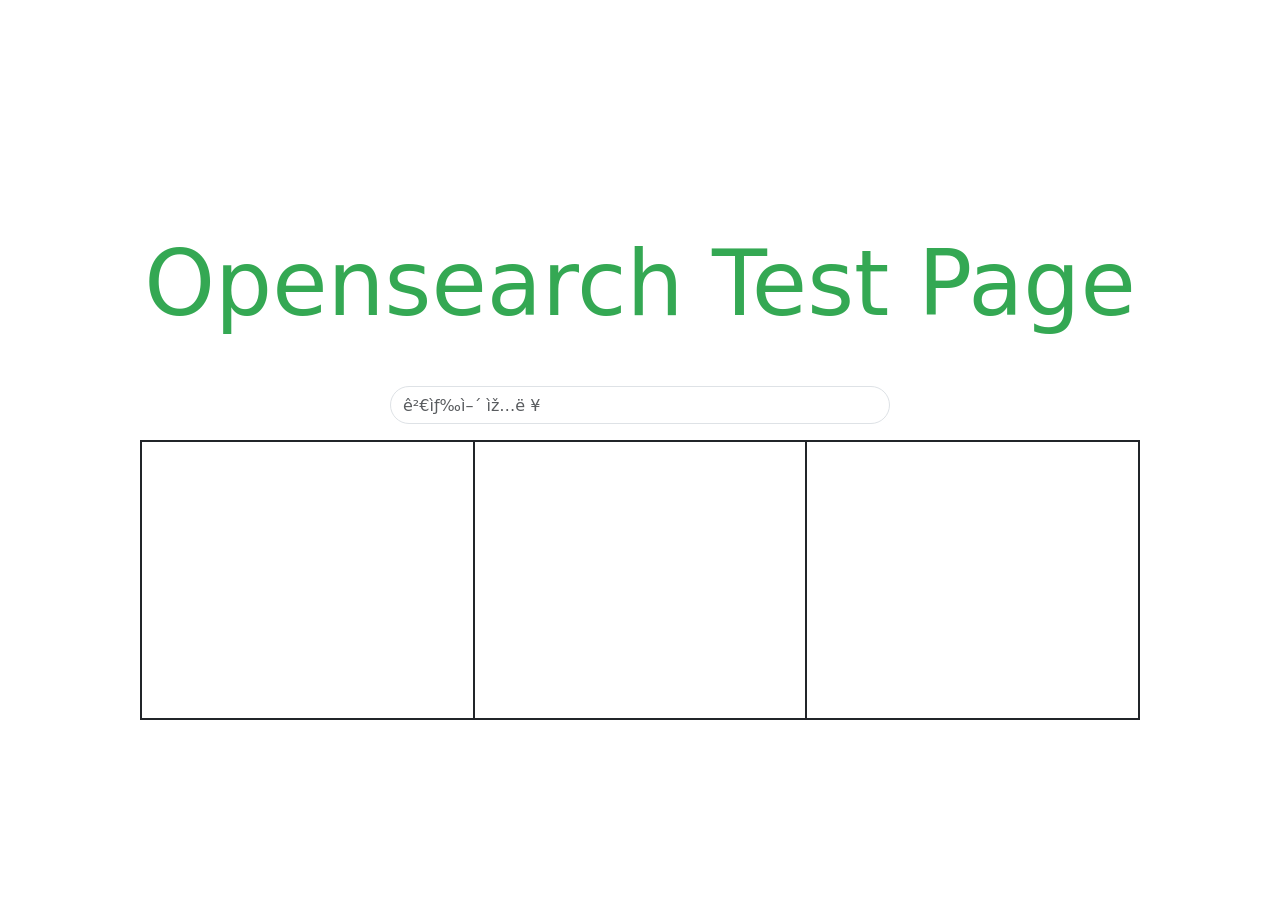
<file: templates/index.html>
<!DOCTYPE html>
<html>
<head>
    <script src="https://ajax.googleapis.com/ajax/libs/jquery/3.6.0/jquery.min.js"></script>    
    <link rel="stylesheet" href="https://stackpath.bootstrapcdn.com/bootstrap/4.5.2/css/bootstrap.min.css" integrity="sha384-JcKb8q3iqJ61gNV9KGb8thSsNjpSL0n8PARn9HuZOnIxN0hoP+VmmDGMN5t9UJ0Z" crossorigin="anonymous">
    <link href="https://cdn.jsdelivr.net/npm/bootstrap@5.2.3/dist/css/bootstrap.min.css" rel="stylesheet" integrity="sha384-rbsA2VBKQhggwzxH7pPCaAqO46MgnOM80zW1RWuH61DGLwZJEdK2Kadq2F9CUG65" crossorigin="anonymous">
    <link rel="stylesheet" href="/static/css/style.css" type="text/css">
    <title>Opensearch Test Page</title>
    <style>
    
    </style>
    <div id="header">
    <h1>
        <span></span><span></span><span></span><span></span><span>Opensearch Test Page</span><span></span>
        </h1>
        <div class="mx-auto mt-5 search-bar input-group mb-3">
            <input name="q" type="text" class="form-control rounded-pill" id="search" placeholder="검색어 입력" aria-label="Recipient's username" aria-describedby="button-addon2">
        </div>
    </div>
</head>
<body> 
    <div id="cont_wrap" class="clfix">
        <main>
            <div class="artist_info" id="artist_info_upper">      
              <div class="upper_info_box" id="img"></div>
              <div class="upper_info_box" id="artist"></div>
              <div class="upper_info_box" id="top_track"></div>
          </div>           
            
          </main>
    </div>  
    <!-- </form> -->
</body>
<script src="https://cdn.jsdelivr.net/npm/bootstrap@5.2.3/dist/js/bootstrap.bundle.min.js" integrity="sha384-kenU1KFdBIe4zVF0s0G1M5b4hcpxyD9F7jL+jjXkk+Q2h455rYXK/7HAuoJl+0I4" crossorigin="anonymous"></script>

<script type="text/javascript">
    $(document).ready(function() {
        // Enter 키를 누를 때 검색 함수 실행
        $("#search").keypress(function(event) {
            if (event.keyCode === 13) {
            event.preventDefault(); // 기본 동작 취소
            // artist();            
            exist();
            }
        });
        });
    function artist() {
        var artist = $("#search").val();
        $.ajax({
                url: "/artist",
                type: "GET",
                data: {q:artist},
                success: function(data) {                              
                    $("#search-artist").html("");                                                                                                                     
                        let artist_info =  `<img class='artist_img' src='${data}'>`;                        
                        $("#search-artist").append(artist_info);
                },
                error: function() {
                    console.log("fail");
                }
            }
        );
    };
    function exist() {
        var artist = $("#search").val();
        $.ajax({
                url: "/exist",
                type: "GET",
                data: {q:artist},
                success: function(data) {          
                    var obj = data;
                    var tc = '';
                    console.log(obj)                                                                                      
                
                    followers = obj['artists']['items'][0]['followers']['total']
                    genres = obj['artists']['items'][0]['genres']
                    img = obj['artists']['items'][0]['images'][1]['url']
                    name = obj['artists']['items'][0]['name']
                    url = obj['artists']['items'][0]['external_urls']['spotify']                       
                    
                    artist_img = `<img class='artist_img' src='${img}' style="max-width: 100%; height: auto;">`                  
                    $("#img").append(artist_img);
                },
                error: function() {
                    console.log("fail"+artist);
                }
            }
        );
    };
    // function exist() {
    //     var artist = $("#search").val();
    //     $.ajax({
    //             url: "/exist",
    //             type: "GET",
    //             data: {q:artist},
    //             success: function(data) {          
    //                 var obj = data;
    //                 var tc = '';                                                                                            
    //                 for(let i = 0; i < obj.length; i++){
    //                     let artist = obj[i]["artist"];
    //                     let track = obj[i]["track"];
    //                     let img = obj[i]["img"];
    //                     let pop = obj[i]["popularity"];

    //                     tc += `<tr>`;
    //                     tc += `<td><img class='artist_img' src='${img}'></td>`;
    //                     tc += `<td class="track_column"><nobr>`+track+`</nobr></td>`;                        
    //                     tc += `<td class="vert-m">`+artist+`</td>`;
    //                     tc += `<td class="vert-m text-right">`+pop+`</td>`;
    //                     tc += `</tr>`;
    //                 };
    //                 $("#table_content").html("");                     
    //                 $("#table_content").append(tc);
    //             },
    //             error: function() {
    //                 console.log("fail"+artist);
    //             }
    //         }
    //     );
    // };
</script>
</html>
</file>
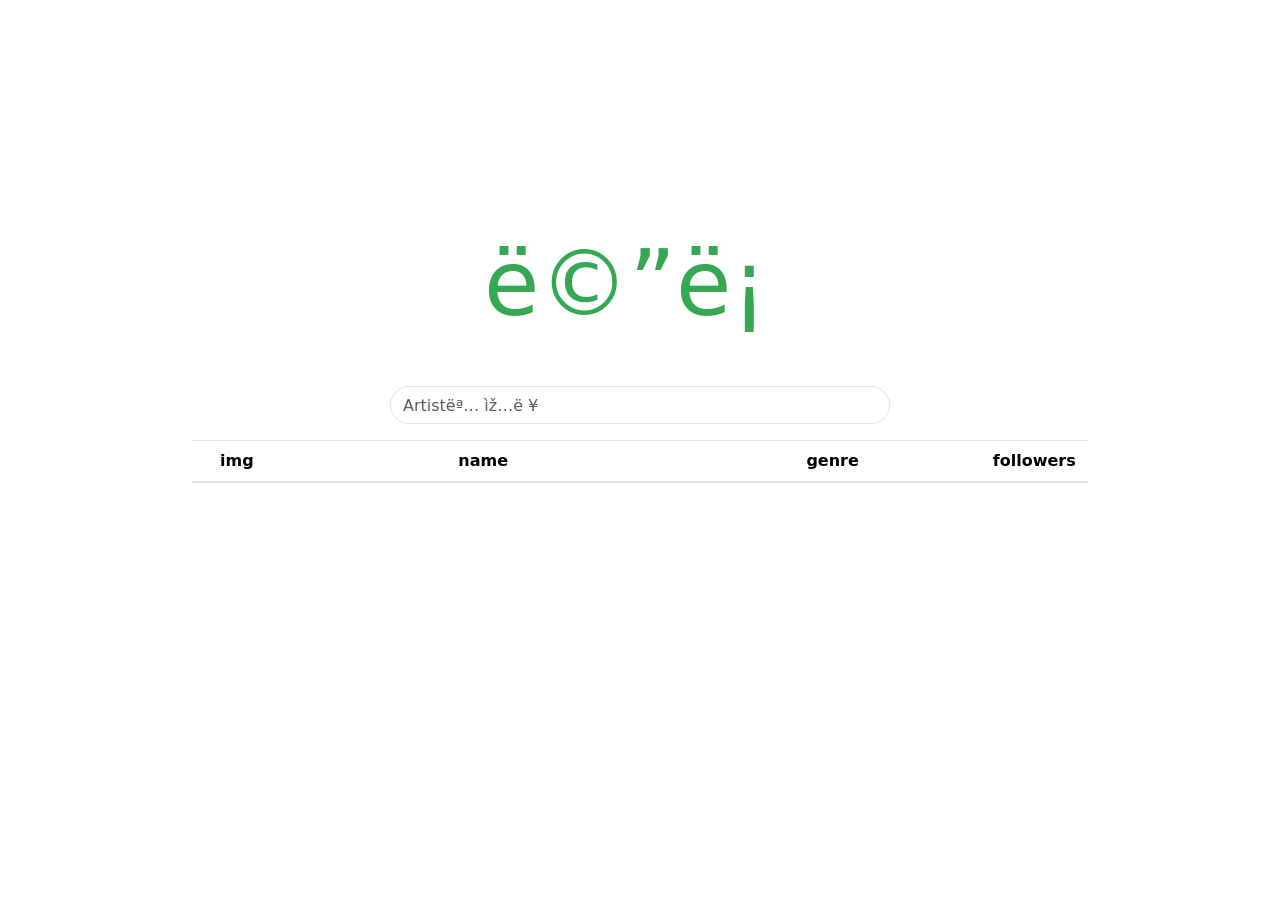
<file: templates/bak.html>
<!DOCTYPE html>
<html>
<head>
    <script src="https://ajax.googleapis.com/ajax/libs/jquery/3.6.0/jquery.min.js"></script>    
    <link rel="stylesheet" href="https://stackpath.bootstrapcdn.com/bootstrap/4.5.2/css/bootstrap.min.css" integrity="sha384-JcKb8q3iqJ61gNV9KGb8thSsNjpSL0n8PARn9HuZOnIxN0hoP+VmmDGMN5t9UJ0Z" crossorigin="anonymous">
    <link href="https://cdn.jsdelivr.net/npm/bootstrap@5.2.3/dist/css/bootstrap.min.css" rel="stylesheet" integrity="sha384-rbsA2VBKQhggwzxH7pPCaAqO46MgnOM80zW1RWuH61DGLwZJEdK2Kadq2F9CUG65" crossorigin="anonymous">
    <link rel="stylesheet" href="/static/css/style.css" type="text/css">
    <title>메론</title>
    <style>
    
    </style>
    <div id="header">
    <h1>
        <span></span><span></span><span></span><span></span><span>메론</span><span></span>
        </h1>
        <div class="mx-auto mt-5 search-bar input-group mb-3">
            <input name="q" type="text" class="form-control rounded-pill" id="search" placeholder="Artist명 입력" aria-label="Recipient's username" aria-describedby="button-addon2">
        </div>
    </div>
</head>
<body> 
    <div id="cont_wrap" class="clfix">
            <table id="result_list" class= "table table table-border" style="width: 70%;">
                <thead>
                <tr>
                <th class="track-column" scope="col" style="width: 10%;">img</th>
                <th class="track-column" scope="col" style="width: 45%;">name</th>
                <th class="track-column" scope="col" style="width: 33%;">genre</th>            
                <th class="track-column" scope="col" style="width: 12%;">followers</th>
                </tr>
                </thead>
                <tbody id="table_content">
                </tbody>
            </table>
    </div>  
    <!-- </form> -->
</body>
<script src="https://cdn.jsdelivr.net/npm/bootstrap@5.2.3/dist/js/bootstrap.bundle.min.js" integrity="sha384-kenU1KFdBIe4zVF0s0G1M5b4hcpxyD9F7jL+jjXkk+Q2h455rYXK/7HAuoJl+0I4" crossorigin="anonymous"></script>

<script type="text/javascript">
    $(document).ready(function() {
        // Enter 키를 누를 때 검색 함수 실행
        $("#search").keypress(function(event) {
            if (event.keyCode === 13) {
            event.preventDefault(); // 기본 동작 취소
            // artist();            
            exist();
            }
        });
        });
    function artist() {
        var artist = $("#search").val();
        $.ajax({
                url: "/artist",
                type: "GET",
                data: {q:artist},
                success: function(data) {                              
                    $("#search-artist").html("");                                                                                                                     
                        let artist_info =  `<img class='artist_img' src='${data}'>`;                        
                        $("#search-artist").append(artist_info);
                },
                error: function() {
                    console.log("fail");
                }
            }
        );
    };
    function exist() {
        var artist = $("#search").val();
        $.ajax({
                url: "/exist",
                type: "GET",
                data: {q:artist},
                success: function(data) {          
                    var obj = data;
                    var tc = '';
                    console.log(obj)                                                                                      
                
                    followers = obj['artists']['items'][0]['followers']['total']
                    genres = obj['artists']['items'][0]['genres']
                    img = obj['artists']['items'][0]['images'][1]['url']
                    name = obj['artists']['items'][0]['name']
                    url = obj['artists']['items'][0]['external_urls']['spotify']                       

                    tc += `<tr>`;
                    tc += `<td><img class='artist_img' src='${img}'></td>`;
                    tc += `<td class="track_column"><nobr>`+name+`</nobr></td>`;                        
                    tc += `<td class="vert-m">`+genres+`</td>`;
                    tc += `<td class="vert-m text-right">`+followers+`</td>`;
                    tc += `</tr>`;
                    
                    $("#table_content").html("");                     
                    $("#table_content").append(tc);
                },
                error: function() {
                    console.log("fail"+artist);
                }
            }
        );
    };
    // function exist() {
    //     var artist = $("#search").val();
    //     $.ajax({
    //             url: "/exist",
    //             type: "GET",
    //             data: {q:artist},
    //             success: function(data) {          
    //                 var obj = data;
    //                 var tc = '';                                                                                            
    //                 for(let i = 0; i < obj.length; i++){
    //                     let artist = obj[i]["artist"];
    //                     let track = obj[i]["track"];
    //                     let img = obj[i]["img"];
    //                     let pop = obj[i]["popularity"];

    //                     tc += `<tr>`;
    //                     tc += `<td><img class='artist_img' src='${img}'></td>`;
    //                     tc += `<td class="track_column"><nobr>`+track+`</nobr></td>`;                        
    //                     tc += `<td class="vert-m">`+artist+`</td>`;
    //                     tc += `<td class="vert-m text-right">`+pop+`</td>`;
    //                     tc += `</tr>`;
    //                 };
    //                 $("#table_content").html("");                     
    //                 $("#table_content").append(tc);
    //             },
    //             error: function() {
    //                 console.log("fail"+artist);
    //             }
    //         }
    //     );
    // };
</script>
</html>
</file>
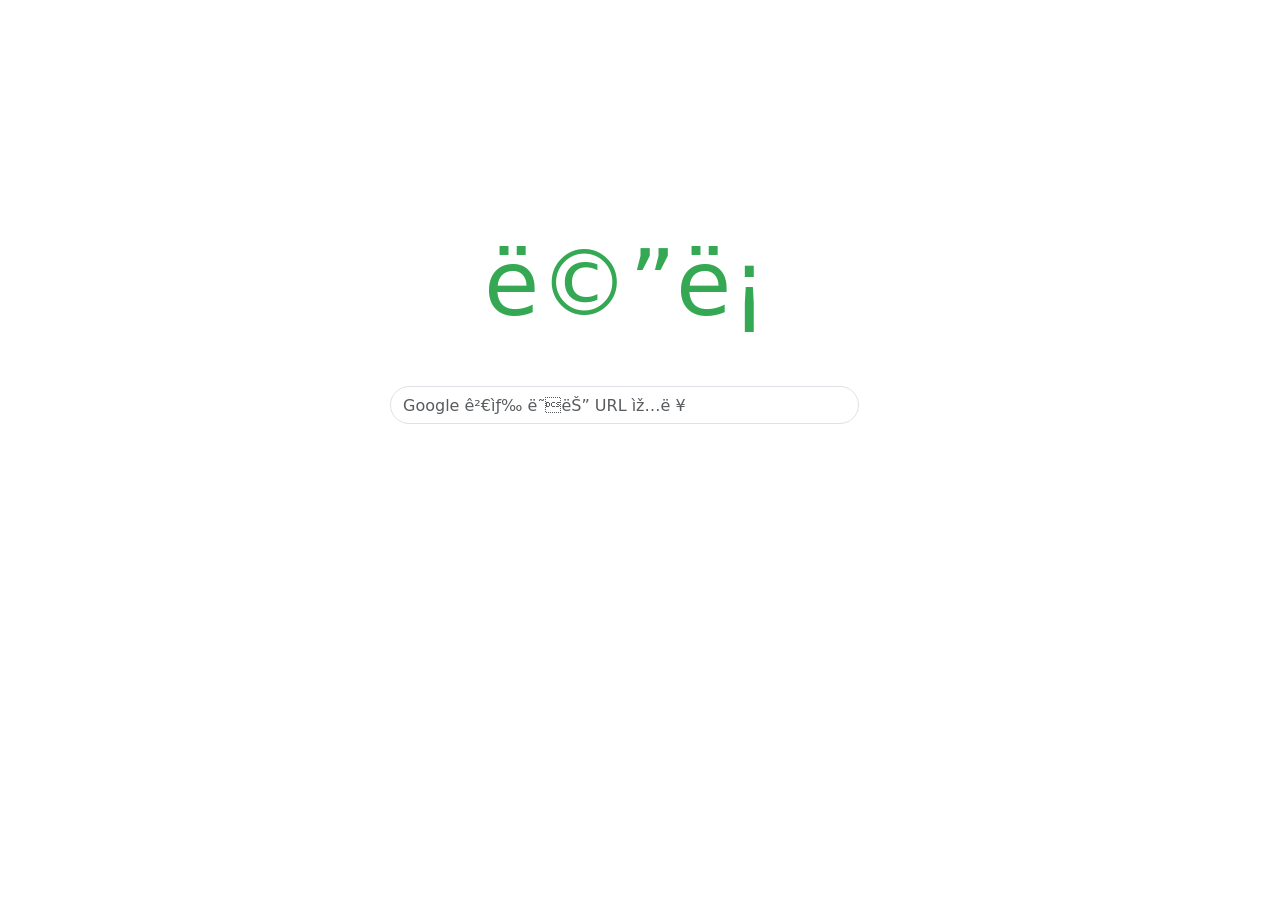
<file: templates/search.html>
<!DOCTYPE html>
<html>
<head>
    <script src="https://ajax.googleapis.com/ajax/libs/jquery/3.6.0/jquery.min.js"></script>
    
    <link rel="stylesheet" href="https://stackpath.bootstrapcdn.com/bootstrap/4.5.2/css/bootstrap.min.css" integrity="sha384-JcKb8q3iqJ61gNV9KGb8thSsNjpSL0n8PARn9HuZOnIxN0hoP+VmmDGMN5t9UJ0Z" crossorigin="anonymous">
    <link href="https://cdn.jsdelivr.net/npm/bootstrap@5.2.3/dist/css/bootstrap.min.css" rel="stylesheet" integrity="sha384-rbsA2VBKQhggwzxH7pPCaAqO46MgnOM80zW1RWuH61DGLwZJEdK2Kadq2F9CUG65" crossorigin="anonymous">
    <title>메론</title>
    <style>
    h1 {
        text-align: center;
        margin-top: 230px;
        font-size: 90px;
    }
    h1 span:nth-child(1) {
        color:#4285f4;
    }
    h1 span:nth-child(2) {
        color:#ea4335;
    }
    h1 span:nth-child(3) {
        color:#fbbc05;
    }
    h1 span:nth-child(4) {
        color:#4285f4;
    }
    h1 span:nth-child(5) {
        color:#34a853;
    }
    h1 span:nth-child(6) {
        color:#ea4335;
    }
    .search-bar {
        width: 500px;
    }
    </style>
</head>
<body>
    <h1>
    <span></span><span></span><span></span><span></span><span>메론</span><span></span>
    </h1>
    <!-- <form action="/search" method="GET"> -->
    <div class="mx-auto mt-5 search-bar input-group mb-3">
        <input name="q" type="text" class="form-control rounded-pill" id="search" placeholder="Google 검색 또는 URL 입력" aria-label="Recipient's username" aria-describedby="button-addon2">
        <div class="input-group-append">
            <ul id='list-group'>
            </ul>
        </div>
    </div>
    <!-- </form> -->
</body>
<script src="https://cdn.jsdelivr.net/npm/bootstrap@5.2.3/dist/js/bootstrap.bundle.min.js" integrity="sha384-kenU1KFdBIe4zVF0s0G1M5b4hcpxyD9F7jL+jjXkk+Q2h455rYXK/7HAuoJl+0I4" crossorigin="anonymous"></script>

<script type="text/javascript">
    $(document).ready(function() {
        // Enter 키를 누를 때 검색 함수 실행
        $("#search").keypress(function(event) {
            if (event.keyCode === 13) {
            // event.preventDefault(); // 기본 동작 취소
            exist();
            }
        });
        });
    function exist() {
        var artist = $("#search").val();
        $.ajax({
                url: "/exist?q="+artist,
                type: "GET",
                success: function(data) {
                    if(data.hits.total.value==0){
                        $.ajax({
                            url: "/search",
                            type: "GET",
                            data: {q:"artist:"+artist},
                            success: function (data) {
                                // var obj = JSON.parse(data);
                                var obj = data;                                                                                                                 
                                for(let i = 0; i < obj.length; i++){
                                    let artist = obj[i]["artist"];
                                    let track = obj[i]["track"];
                                    let img = obj[i]["img"];
                                    let track_info =  `<li class='list-group-item'><img class='track_img' src='${img}'>  ${artist} | ${track} </li>`;
                                    $("#list-group").append(track_info);
                                };                                
                                $.ajax({                                    
                                    url: "/insert",
                                    type: "POST",
                                    contentType: "application/json",
                                    data: json_ojb,
                                    success: function (data) {
                                        console.log("Bulk indexing success:");
                                        },
                                        error: function (xhr, textStatus, errorThrown) {
                                        console.error("Bulk indexing error:", errorThrown);
                                        }
                                });                                    
                            },
                            error: function() {
                                console.log("fail");
                            }
                            }
                        );
                    }
                },
                error: function() {
                    console.log("fail");
                }
            }
        );
    };
</script>
</html>
</file>
<file: static/css/style.css>
@charset "utf-8";
h1 {
    text-align: center;
    margin-top: 230px;
    font-size: 90px;
}
h1 span:nth-child(1) {
    color:#4285f4;
}
h1 span:nth-child(2) {
    color:#ea4335;
}
h1 span:nth-child(3) {
    color:#fbbc05;
}
h1 span:nth-child(4) {
    color:#4285f4;
}
h1 span:nth-child(5) {
    color:#34a853;
}
h1 span:nth-child(6) {
    color:#ea4335;
}
.search-bar {
    width: 500px;
}
th.track-column {
    text-align: center;
    overflow:hidden;
    text-overflow:ellipsis;
}
td.track_column {
    overflow:hidden;
    text-overflow:ellipsis;
    vertical-align:middle;
}
.vert-m {
    vertical-align:middle !important;
}

.text-right{
    text-align: right !important;
}
#result_list {
    margin: 0 auto;
    table-layout: fixed;
}
#cont_wrap {
    width: 1280px;
    background: none;
    min-height: 100%;
    margin: 0 auto;
}
.clfix {
    display: block;
    
}

main {
    width: 1000px;
    height: 400px;
    margin: 0 auto;
  }
  
  nav {
    height: 30px;
    background-color: #333; /* set background color */
  }
  
  nav ul {
    list-style-type: none; /* remove bullet points from the list */
    margin: 0; /* remove default margin */
    padding: 0; /* remove default padding */
    overflow: hidden; /* hide any content that overflows */
  }
  
  nav li {
    float: left; /* float the list items to create a horizontal layout */
  }
  
  nav li a {
    height: 30px; /* set the height of the anchor tags to 30px */
    line-height: 30px; /* set the line height to center the text vertically */
    display: block;
    color: white;
    text-align: center;
    padding: 0 16px; /* remove top and bottom padding */
    text-decoration: none;
  }
  
  nav li a:hover {
    background-color: #111; /* add background color on hover */
  }
  
  .artist_info {
    width: 1000px;
    border: 1px solid;
    background: none;
    text-align: center;
    line-height: 100px;
    box-sizing: border-box;  
  }
  
  .upper_info_box{      	
      float: left;
        height: 100%;
        border: 1px solid;
  }
  
  .lower_info_box{      	
      float: left;  	
        border: 1px solid;
        height: 100%;
        width: 20%;
  }
  
  #img {
    height: 100%;
    width: 33.3333333%;
  }
  
  #artist {
    width: 33.333333%
    
  }
  
  #top_track {
   width: 33.3333333%; 
  }
  
  #artist_info_upper {
    height: 280px;
  }
  
  #artist_info_lower {
    height: 150px;
  }
</file>
